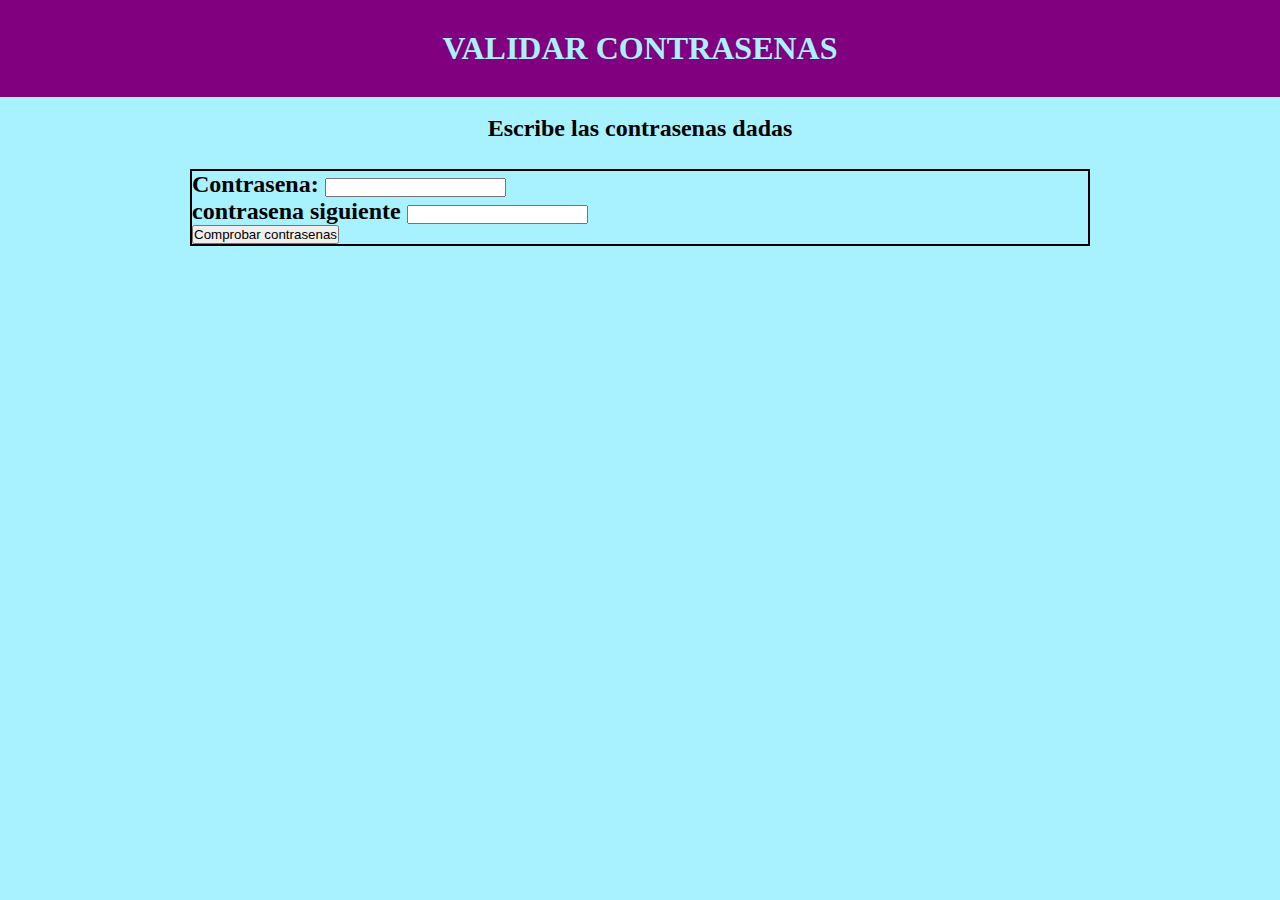
<file: index.html>
<html>
<head>
<title>Validar si la contraseña y la repetición de la contraseña son iguales</title>
<link rel="stylesheet" type="text/css" href="index.css">
<script>
function comprobarClave(){
    clave1 = document.f1.clave1.value
    clave2 = document.f1.clave2.value
     

    if (clave1 == "paulina" && clave2 == "barrios"){
       alert("Los Datos Coinciden...\n Bienvenido");
        var href =  "dos.html";
        window.location=href;
         }
       
    else{
       alert("Las dos claves son distintas...\nIntentelo nuevamente.");
        var href =  "index.html";
        window.location=href;
    };
       
}  
</script>
</head>

<body bg color="green">

<h1><center>VALIDAR CONTRASENAS</center></h1>
<br>
<h2><center>Escribe las contrasenas dadas</center>
<br>
<form action="" name="f1">
Contrasena: <input type="password" name="clave1" size="20">
<br>
contrasena siguiente <input type="password" name="clave2" size="20">
<br>
<input type="button" value="Comprobar contrasenas" onClick="comprobarClave()">

</form>

</body>
</html>
</file>
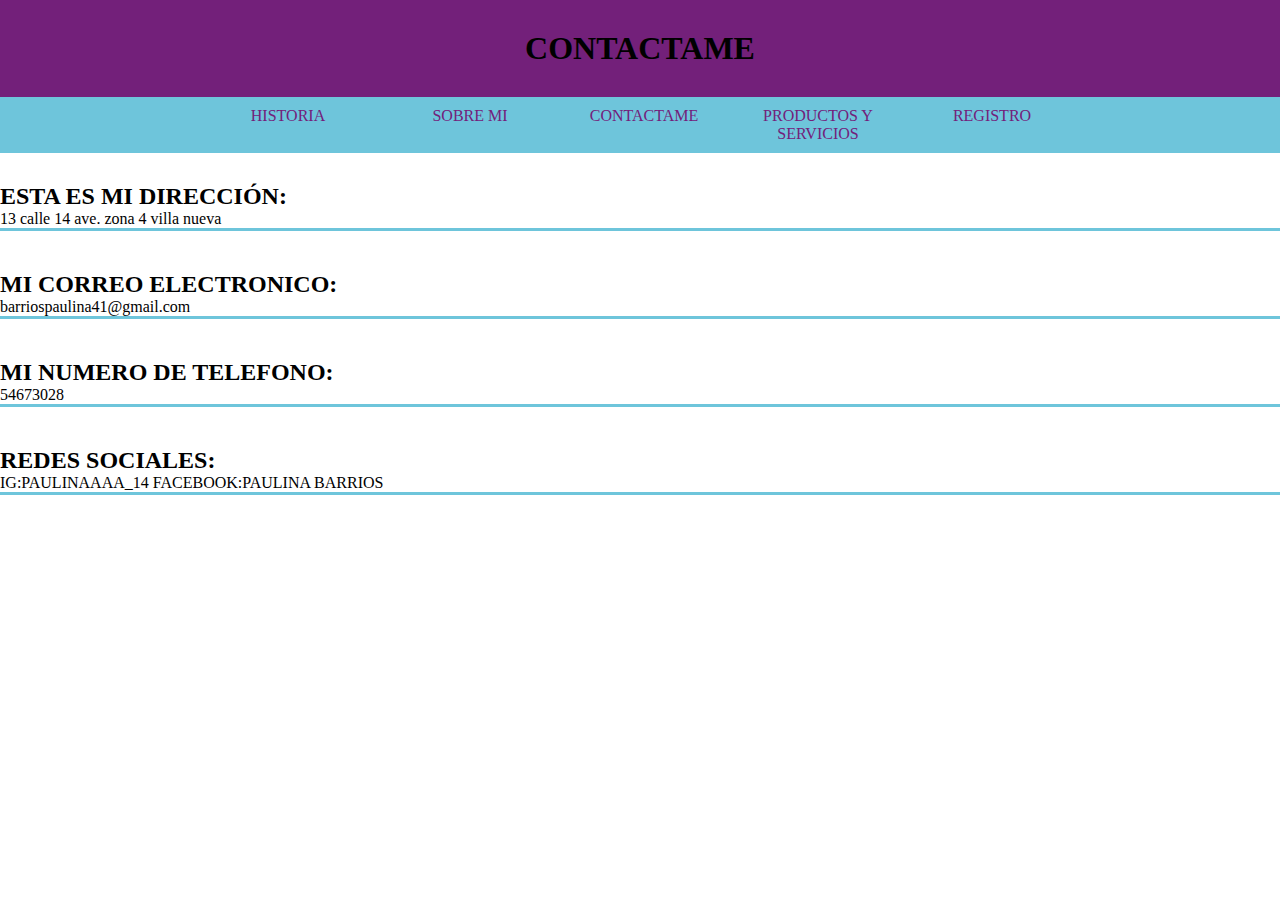
<file: contact.html>
<html>
	<head>
		<title>MI CONTACTO</title>
		<link rel="stylesheet"
		  type="text/css"
		  href="contact.css"
	      />
	</head>
	<body>
		
		           
        <h1><CENTER>CONTACTAME</CENTER></h1>
        <nav>
			<ul>
				<li><a href="dos.html">HISTORIA</a></li>
				&nbsp;
				<li><a href="aboutme.html">SOBRE MI</a></li>
				<li><a href="contact.html">CONTACTAME</a></li>
				<li><a href="proserv.html">PRODUCTOS Y SERVICIOS</a></li>
				<li><a href="registrocliente.html">REGISTRO</a></li>
			</ul>
		</nav>

		<section>
			<article class="article">
				<h2>ESTA ES MI DIRECCIÓN:</h2>
				<p>13 calle 14 ave. zona 4 villa nueva</p>
			</article>

			<article class="article">
				<h2>MI CORREO ELECTRONICO:</h2>
				<P>barriospaulina41@gmail.com</P>
			</article>

			<article class="article">
				<h2>MI NUMERO DE TELEFONO:</h2>
				<P>54673028</P>
			</article>

             <article class="article">
				<h2>REDES SOCIALES:</h2>
				<P>IG:PAULINAAAA_14 FACEBOOK:PAULINA BARRIOS</P>
			</article>
          </section>
          

      </body>
      </html>
</file>
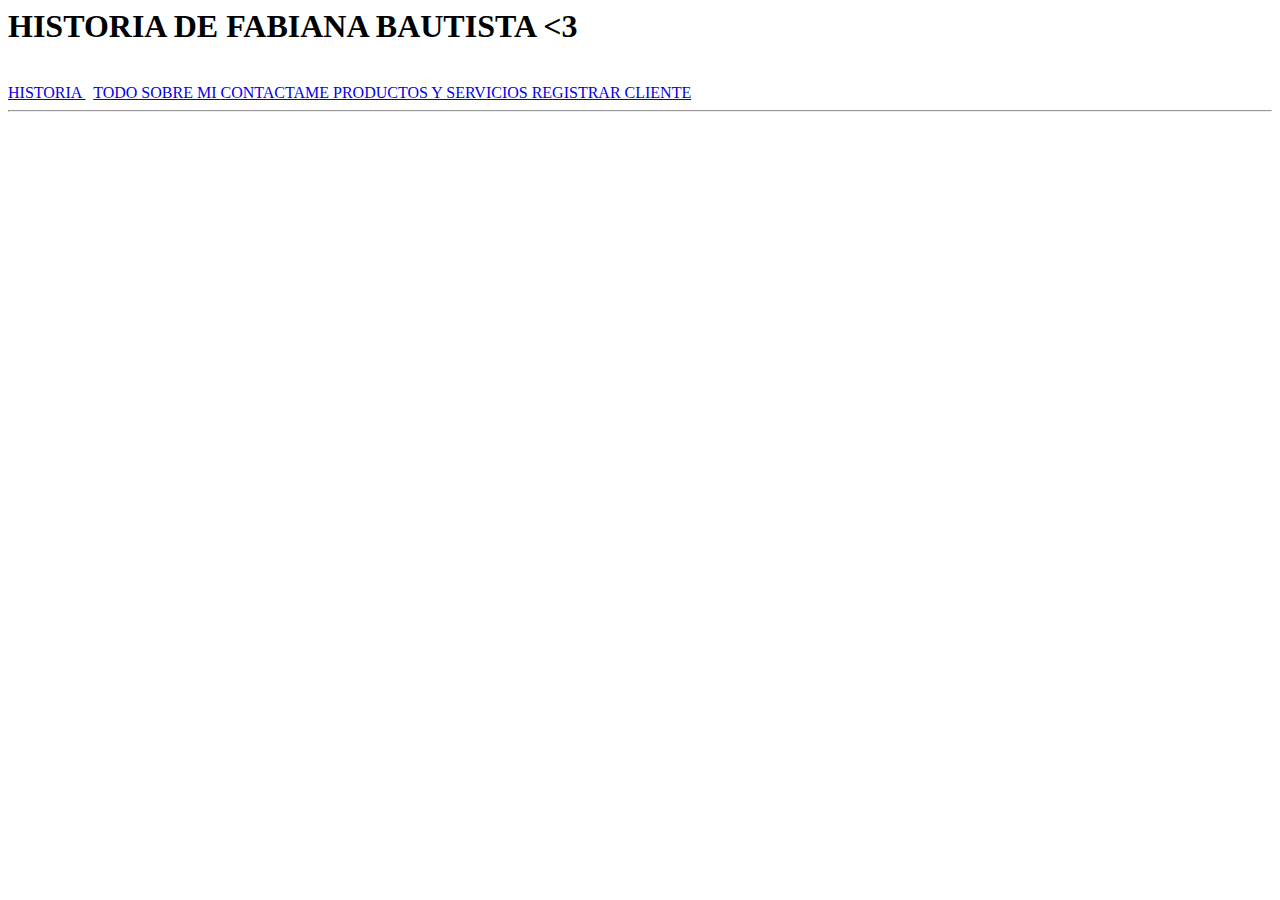
<file: historia.html>
<html>
<head>
<title>Validar si la contraseña y la repetición de la contraseña son iguales</title>
 
</head>

<body>

<h1>HISTORIA DE FABIANA BAUTISTA <3</h1>
<br>
 
<a 
        href="dos.html">
            HISTORIA
        </a>
         &nbsp;
        <a 
        href="aboutme.html">
            TODO SOBRE MI
        </a>
        
        <a 
        href="contact.html">
            CONTACTAME
        </a>
        <a 
        href="proserv.html">
            PRODUCTOS Y SERVICIOS
        </a>
        <a 
        href="registrocliente.html">
            REGISTRAR CLIENTE
        </a>


        <hr></hr>
       <br>
 

</body>
</html>
</file>
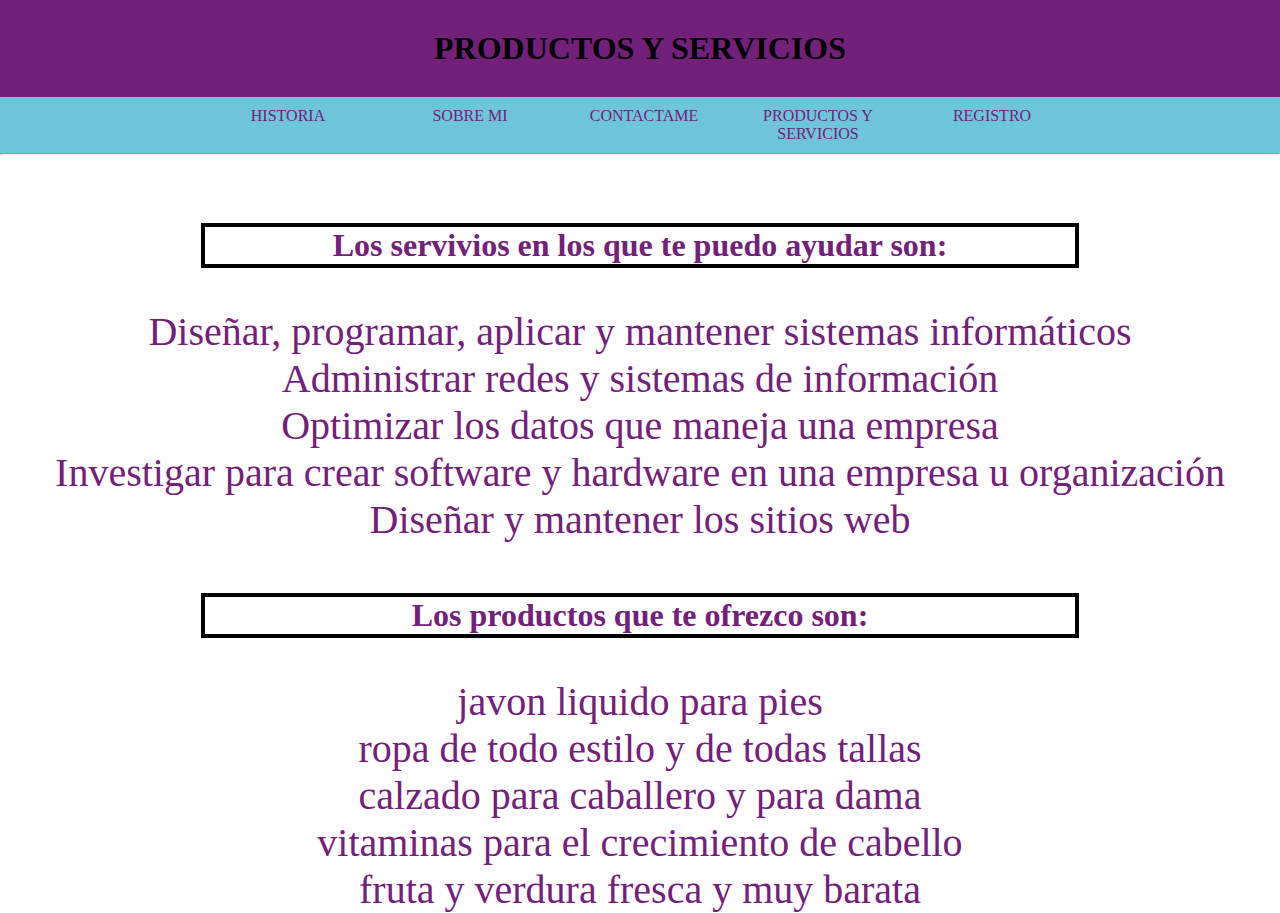
<file: proserv.html>
<html>
<head>
<title>PRODUCTOS Y SERVIVIOS</title>
<link
rel="stylesheet"
type="text/css"
 href="proserv.css">

 
</head>

<body>

<h1><center>PRODUCTOS Y SERVICIOS</center></h1>

 
<nav>
            <ul>
                <li><a href="dos.html">HISTORIA</a></li>
                &nbsp;
                <li><a href="aboutme.html">SOBRE MI</a></li>
                <li><a href="contact.html">CONTACTAME</a></li>
                <li><a href="proserv.html">PRODUCTOS Y SERVICIOS</a></li>
                <li><a href="registrocliente.html">REGISTRO</a></li>
            </ul>
        </nav>

        <hr></hr>
        <br>
       
        <h2><center>Los servivios en los que te puedo ayudar son:</center></h2>
        <section>
            <article class="article">
             <UL> 
             <li>Diseñar, programar, aplicar y mantener sistemas informáticos</li>
             <li>Administrar redes y sistemas de información</li>
             <li>Optimizar los datos que maneja una empresa</li>
             <li>Investigar para crear software y hardware en una empresa u organización</li>
             <li>Diseñar y mantener los sitios web</li>
             </UL>
            </article>
        <h2><center>Los productos que te ofrezco son:</center></h2>
        <article class="article">
             <ul>
             <li>javon liquido para pies</li>
             <li>ropa de todo estilo y de todas tallas</li>
             <li>calzado para caballero y para dama</li>
             <li>vitaminas para el crecimiento de cabello</li>
             <li>fruta y verdura fresca y muy barata</li>
             </ul>
       </article>
    </section>
       
</body>
</html>
</file>
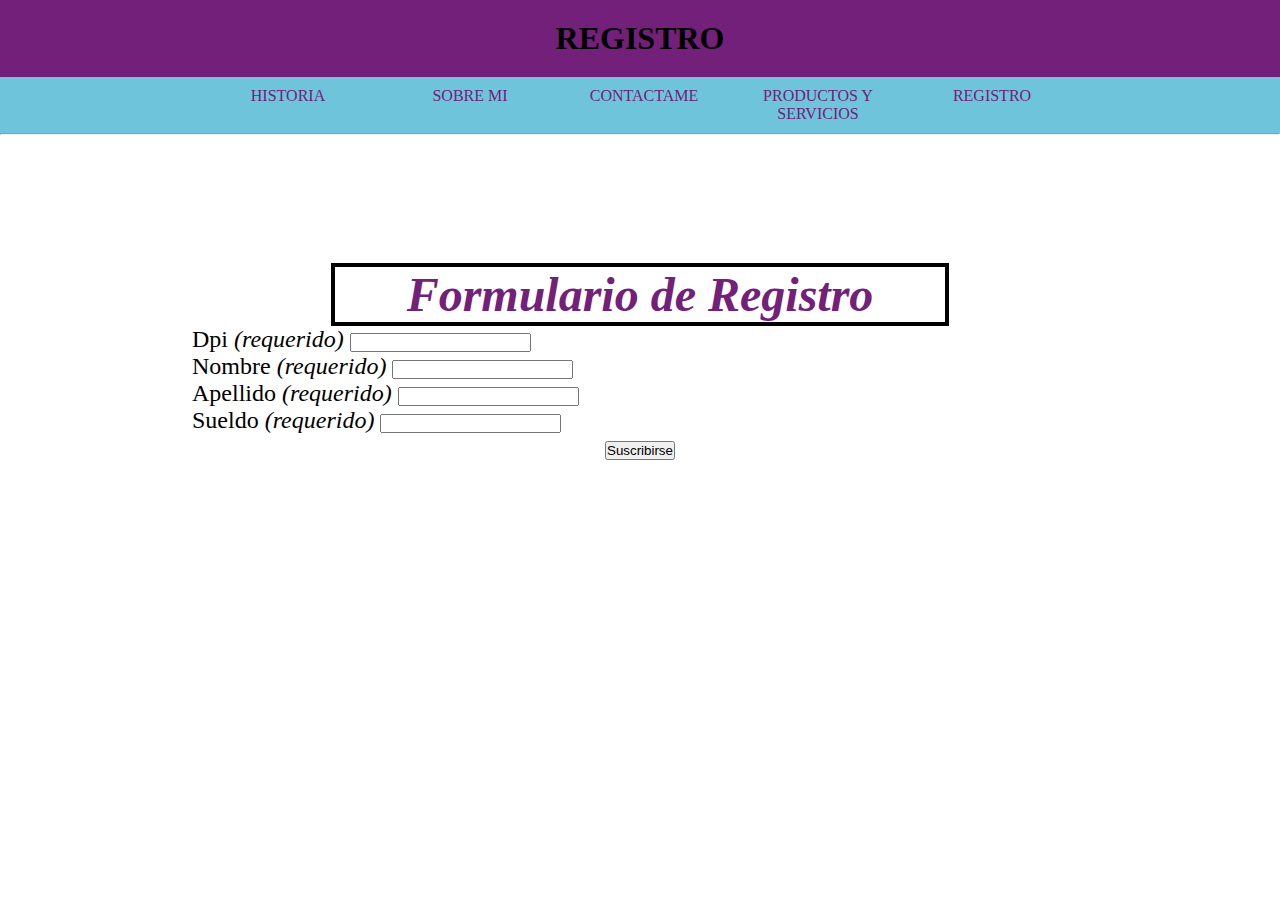
<file: registrocliente.html>
<!doctype html>
<html>
<head>
<meta charset="utf-8">
<title>Formulario de Registro</title>
</title>
<link rel="stylesheet" type="text/css" href="registrocliente.css">
 
</head>
 
<body>
	<H1><CENTER>REGISTRO</CENTER></H1>
  <nav>
      <ul>
        <li><a href="dos.html">HISTORIA</a></li>
        &nbsp;
        <li><a href="aboutme.html">SOBRE MI</a></li>
        <li><a href="contact.html">CONTACTAME</a></li>
        <li><a href="proserv.html">PRODUCTOS Y SERVICIOS</a></li>
        <li><a href="registrocliente.html">REGISTRO</a></li>
      </ul>
    </nav>

    <hr></hr>
<div class="group">
  <form action="registro.php" method="POST">
  <h2><em>Formulario de Registro</em></h2>  
      
      <label for="dpi">Dpi <span><em>(requerido)</em></span></label>
      <input type="text" name="dpi" class="form-input" required/>   
      <br>
      <label for="nombre">Nombre <span><em>(requerido)</em></span></label>
      <input type="text" name="nombre" class="form-input" required/>   
      <br>
      <label for="apellido">Apellido <span><em>(requerido)</em></span></label>
      <input type="text" name="apellido" class="form-input" required/>         
      <br>
      <label for="email">Sueldo <span><em>(requerido)</em></span></label>
      <input type="text" name="sueldo" class="form-input" />
       <br>
     <center> <input class="form-btn" name="submit" type="submit" value="Suscribirse" /></center>
    </p>
  </form>
</div>
</body>
</html>
</file>
<file: index.css>
*{
	padding: 0;
	margin:0;
}
body{
   background:#a8f2ff;

   }
   h1{

	text-align: center;
	background: purple;
	color: #a8f2ff;
	padding:30px;

}
h2{
	font size:45;
}
form{
    
    width:70%;
    margin: 0px auto;
    border: 2px solid black;
    margin- top:10%;
    font- size:150%;
}
</file>
<file: contact.css>
*{
	padding:0;
	margin:0;

}
h1{
	text-align:center;
	background: #73207a;
	color:white:pink;
	padding: 30px
}
nav ul{
	background-color: #6ec5db;
	width:100%;
	list-style-type: none;
	text-align: center;
}
nav li{
	display:inline-flex;
}
nav a{
	text-decoration: none;
	color:#73207a;
	padding:10px;
	width:150px;

}
.article{
	color:black;
	margin-top:30px;
	margin-bottom:40px;
	border-bottom:3px solid #6ec5db;
	
}
</file>
<file: proserv.css>
*{
	padding:0;
	margin:0;

}
h1{
	text-align:center;
	background: #73207a;
	color:white:pink;
	padding: 30px
}
nav ul{
	background-color: #6ec5db;
	width:100%;
	list-style-type: none;
	text-align: center;
}
nav li{
	display:inline-flex;
}
nav a{
	text-decoration: none;
	color:#73207a;
	padding:10px;
	width:150px;

}
h2{
	width:68%;
	margin: 0px auto;
	font-size:200%;
	border:4px solid black;
	margin-top: 50px;
	color:#73207a;
}
.article{
	text-align:center;
	color:#73207a;
	margin-top:40px;
	font-size:40;
}
</file>
<file: registrocliente.css>
*{
	padding:0;
	margin:0;

}
h1{
	text-align:center;
	background: #73207a;
	color:white:pink;
	padding: 20px
}
nav ul{
	background-color: #6ec5db;
	width:100%;
	list-style-type: none;
	text-align: center;
}
nav li{
	display:inline-flex;
}
nav a{
	text-decoration: none;
	color:#73207a;
	padding:10px;
	width:150px;
}
h2{
	width:68%;
	margin: 0px auto;
	font-size:200%;
	border:4px solid black;
	margin-top: 50px;
	color:#73207a;
	text-align: center;
}
div{
	width:70%;
	border:4px solid:#73207a;
	margin:0px auto;
    margin-top:10%;
    font-size:150%;
}
</file>
